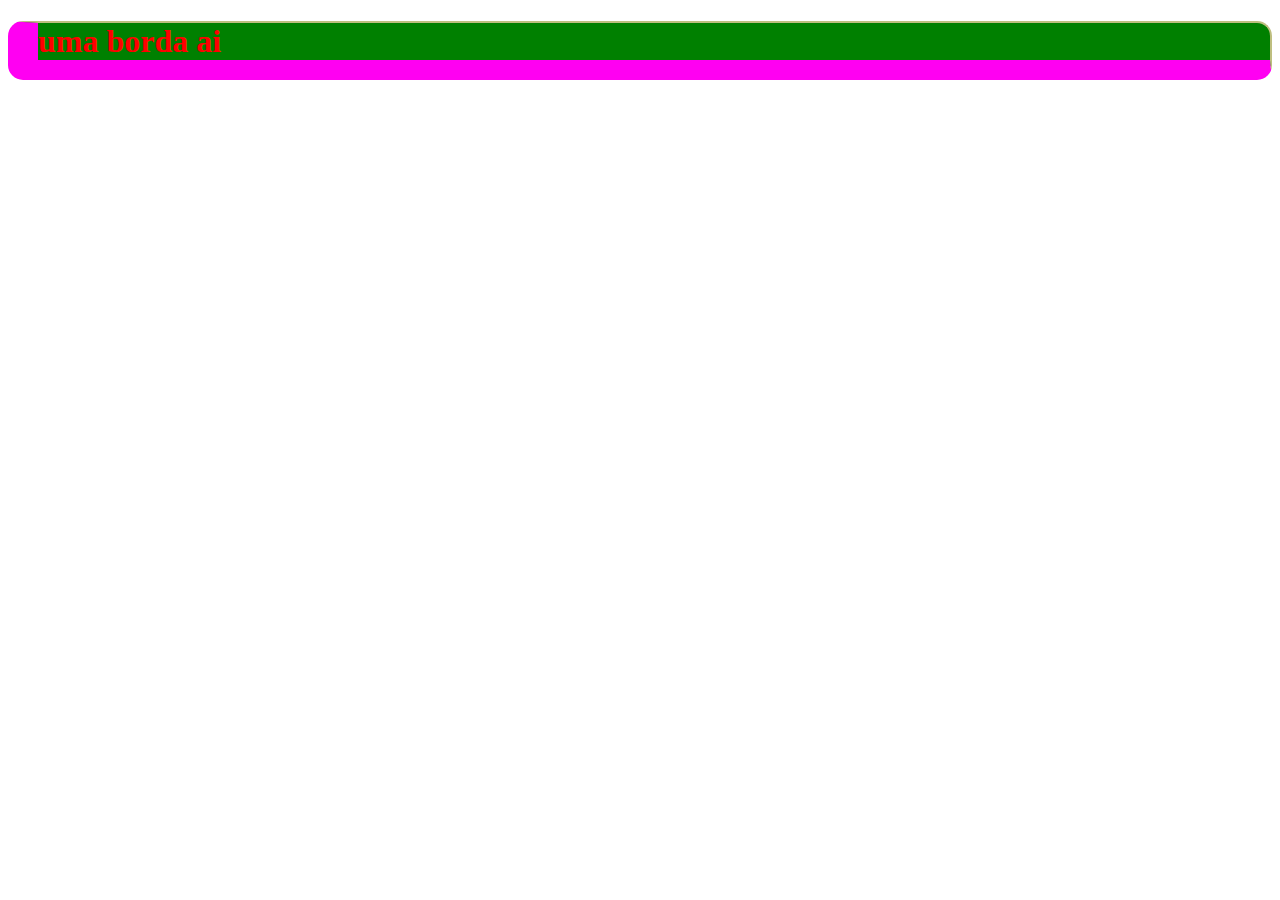
<file: codigo/bordas.html>
<!DOCTYPE html>
<html lang="pt-br">
<head>
    <meta charset="UTF-8">
    <meta name="viewport" content="width=device-width, initial-scale=1.0">
    <title>Document</title>

    <style>
        h1{
            color: red;
            background: green;

             border: 2px solid rgb(190, 190, 127);
            border-top-style: solid ;
            border-right: 5px solid rgb(rgb(255, 0, 242));
            border-bottom: 20px solid rgb(255, 0, 242);
            border-left: 30px solid rgb(255, 0, 242);
            border-radius: 15px;
        }
    </style>
</head>
<body>
    
    <h1 class="batata">uma borda ai</h1>


</body>
</html>
</file>
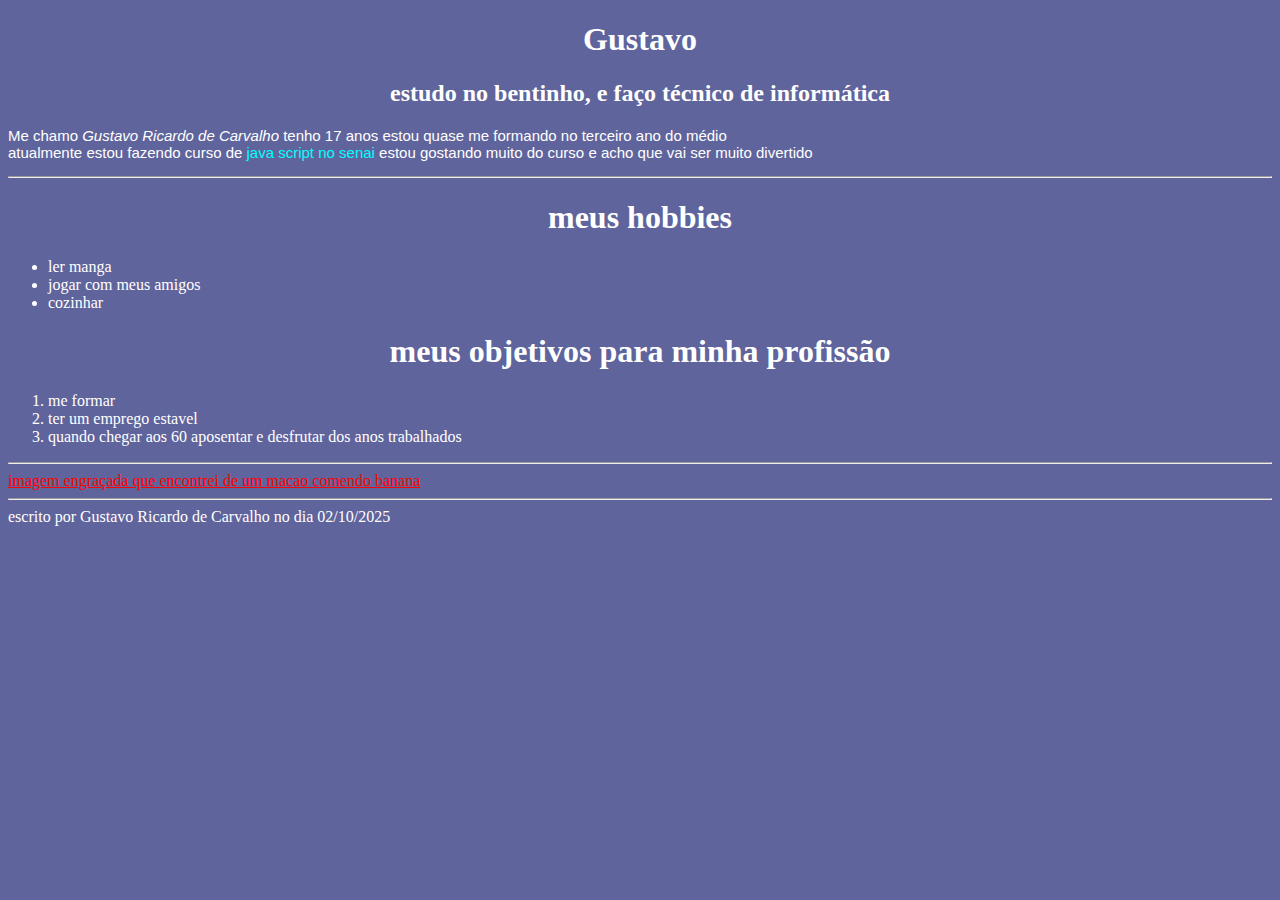
<file: codigo/atividade1/meu_perfil.html>
<!DOCTYPE html>
<html lang="en">
<head>
    <meta charset="UTF-8">
    <meta name="viewport" content="width=device-width, initial-scale=1.0">
    <title>perfil de Gustavo</title>
    <style>
        *{
           p{
            font-family: Arial, Helvetica, sans-serif;
            font-size: 15px;
            font-style: normal;
            font-weight: 100;
            font-variant: normal;
            color: white;
           } 
           background: rgb(96, 100, 156);
           h1{
            text-align: center;
            color: white;
           }
           h2{
            text-align: center;
            color: white;
           }
           mark{
            color: aqua;
           }
            ul{
                color: white;
            }
            ol{
                color: white;
            }
            a{
                color: red;
            }
            footer{
                color: white;
            }
        }
    </style>
</head>
<body>
    <div>
    <h1>Gustavo</h1> 
    <h2>estudo no bentinho, e faço técnico de informática</h2>
    <p>Me chamo <i>Gustavo Ricardo de Carvalho</i> tenho 17 anos estou quase me formando no terceiro ano do médio <br> atualmente estou fazendo curso de <mark>java script no senai</mark> estou <strong>gostando muito do curso</strong> e acho que vai ser muito divertido </p>
    <hr>
    </div>
    <h1>meus hobbies</h1>
    <ul>
        <li>ler manga</li>
        <li>jogar com meus amigos</li>
        <li>cozinhar</li>
    </ul>
    <h1>meus objetivos para minha profissão</h1>
    <ol>
        <li>me formar</li>
        <li>ter um emprego estavel</li>
        <li>quando chegar aos 60 aposentar e desfrutar dos anos trabalhados</li>
    </ol>
    <hr>
    <a href="https://www.bing.com/images/search?view=detailV2&ccid=MvN0SyKd&id=327DCFE47CBB991A73A1DD693FB0B89402313F68&thid=OIP.MvN0SyKdVpTuZsVBZB8akAHaE7&mediaurl=https%3a%2f%2fwww.mundoecologia.com.br%2fwp-content%2fuploads%2f2019%2f10%2fMacaco-Cercopithecus-Comendo-Banana.jpeg&cdnurl=https%3a%2f%2fth.bing.com%2fth%2fid%2fR.32f3744b229d5694ee66c541641f1a90%3frik%3daD8xApS4sD9p3Q%26pid%3dImgRaw%26r%3d0&exph=1064&expw=1600&q=macaco+comendo+banana&FORM=IRPRST&ck=CC628379A84C830673B7D17382165219&selectedIndex=3&itb=0" target="_blank">imagem engraçada que encontrei de um macao comendo banana</a>

    <hr>

    <footer>escrito por Gustavo Ricardo de Carvalho no dia 02/10/2025</footer>

</body>
</html>
</file>
